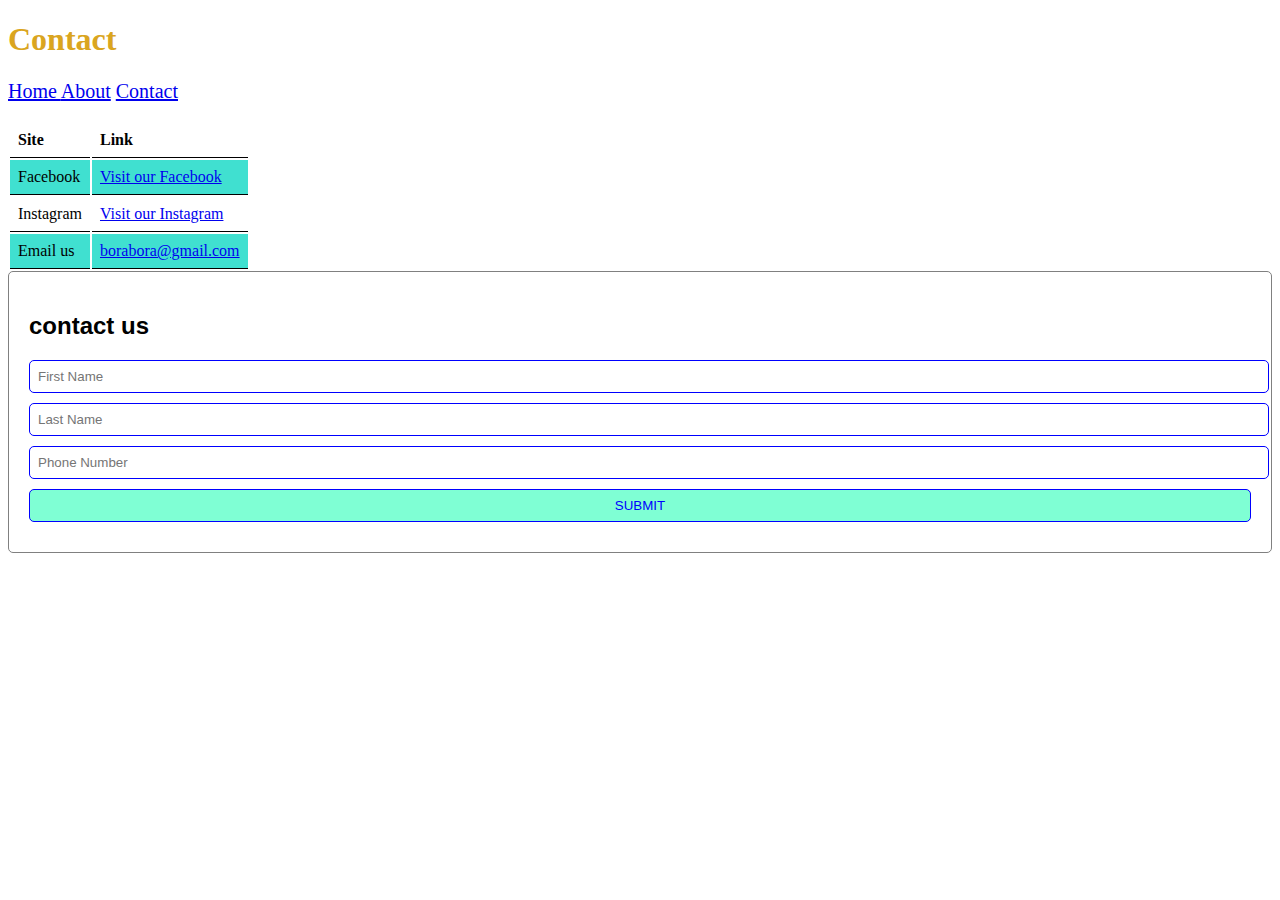
<file: contact.html>
<!DOCTYPE html>
<html lang="en">
<head>
    <meta charset="UTF-8">
    <meta name="viewport" content="width=device-width, initial-scale=1.0">
    <title>Document</title>
    <link rel="stylesheet" href="styles.css">
</head>
<body>
    <h1>Contact</h1>
    <div>
        <a href="index.html">Home </a>
        <a href="about.html">About</a>
        <a href="Contact.html">Contact</a>
    </div>
    <!-- table -->
<table>
</tr>
<th>Site</th>
<th>Link</th>
</tr>

<tr>
<td>Facebook</td>
<td><a href="link"> Visit our Facebook</a></td>
</tr>
<tr>

<td>Instagram</td>
<td><a href="link"> Visit our Instagram</a></td> <br>
</tr>
    
<tr>
<td>Email us<borabora@gmail.com/td>
<td><a href="link"> borabora@gmail.com</a></td>
</table>

<!-- form -->
<form>
    <h2>contact us</h2>
    <input type="text" name="firstName" placeholder="First Name"> 
    <input type="text" name="lastName" placeholder="Last Name"> 
    <input type="text" name="phone" placeholder="Phone Number"> 
    <input id ="button" type="SUBMIT" value="SUBMIT"> 
</form>
</body>
</html>
</file>
<file: styles.css>
/* Style the website you made last week using CSS with the following requirements:
Use only external CSS file (no internal or inline styling)
Every element must be styled.
Create style rules using class, id, and element selectors.
 */

/*I changed the font size and color with element selector*/

div {
   font-size: 20px;
   color: blue;
}

/*I changed color of the header h1 and h3 with element selector*/
h1 {
    color: goldenrod;
}

h3 {
    color: goldenrod;
}
 
/* I changed color and font name of h5 header using the element selector again*/
h5 {
   color: blue;
   font-family: Verdana, Geneva, Tahoma, sans-serif;
   
}

/*I used class selector to style h3 header*/

.title {
    font-style: oblique;
    font-size: 8mp;
    color: goldenrod;
}

/*I used element selector to style images.*/
img {
    width: 300px;
    border: 2px solid blue;
    border-radius: 10px;
    box-shadow: 3px 3 px 5 px gray;
}
 /*styled h3 header using the class selector. */
.title {
    font-style: oblique;
    font-size: 8mp;
    color: goldenrod;
}
/*I used element selector to style paragraph with color and font-name*/
p {
    color: black;
    font-family: 'Segoe UI', Tahoma, Geneva, Verdana, sans-serif;
}

/* I used class selector and changed backgroun-color*/

.every-even li:nth-child(even){
    background-color: aqua;

}
/* I used element selector to style header h4. */
h4 {
    color: turquoise;
    font-family: Verdana, Geneva, Tahoma, sans-serif;
    font-style: oblique;
}

/* I styled table header and table data together, using element selector*/

th, td {
    padding: 8px;
    text-align: left;
    border-bottom: 1px solid black;
}
tr:nth-child(even){
    background-color: turquoise;
}
/*I used element selector to style form */
form{
    width: 300;
    padding: 20px;
    border: 1px solid gray;
    border-radius: 5px;
    font-family: Arial, Helvetica, sans-serif;
}

 input, button{
    width: 100%;
    padding: 8px;
    margin-bottom: 10px;
    border: 1px solid blue;
    border-radius: 5px; 
} 

/* I used ID selector to style button. */
#button {
    color:blue;
    background-color: aquamarine;
    border: 1px solid blue;
    border-radius: 5px;
}
</file>
